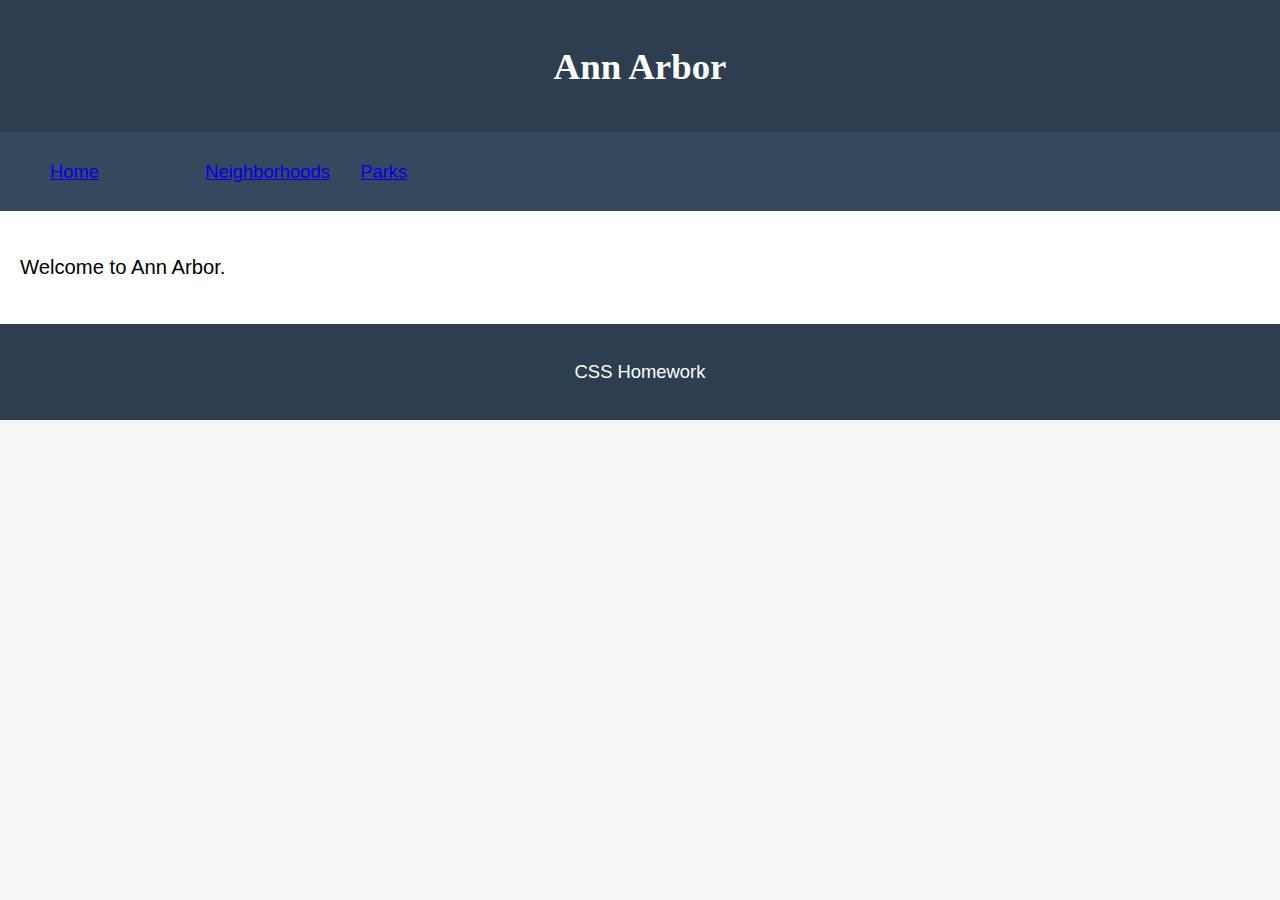
<file: index.html>
<!DOCTYPE html>
<html lang="en">
<head>
<meta charset="UTF-8">
<title>Ann Arbor</title>
<link rel="stylesheet" href="style.css">
</head>
<body>

<header>
<h1>Ann Arbor</h1>
</header>

<nav>
<ul>
<li><a href="index.html">Home</a></li>
<li><a href="page2.html">Neighborhoods</a></li>
<li><a href="page3.html">Parks</a></li>
</ul>
</nav>

<main>
<p>Welcome to Ann Arbor.</p>
</main>

<footer>
<p>CSS Homework</p>
</footer>

</body>
</html>
</file>
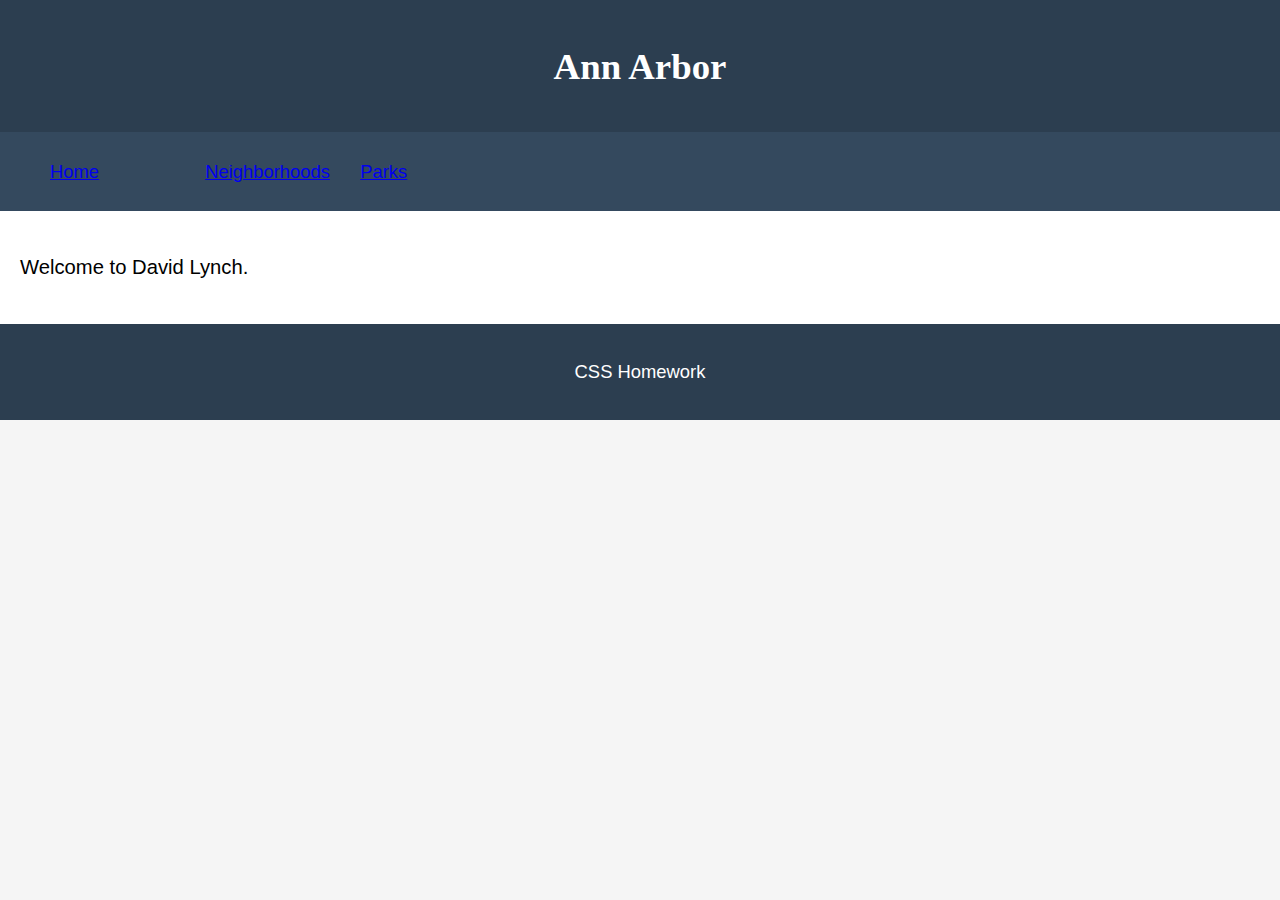
<file: page2.html>
<!DOCTYPE html>
<html lang="en">
<head>
<meta charset="UTF-8">
<title>David Lynch</title>
<link rel="stylesheet" href="style.css">
</head>
<body>

<header>
<h1>Ann Arbor</h1>
</header>

<nav>
<ul>
<li><a href="index.html">Home</a></li>
<li><a href="page2.html">Neighborhoods</a></li>
<li><a href="page3.html">Parks</a></li>
</ul>
</nav>

<main>
<p>Welcome to David Lynch.</p>
</main>

<footer>
<p>CSS Homework</p>
</footer>

</body>
</html>
</file>
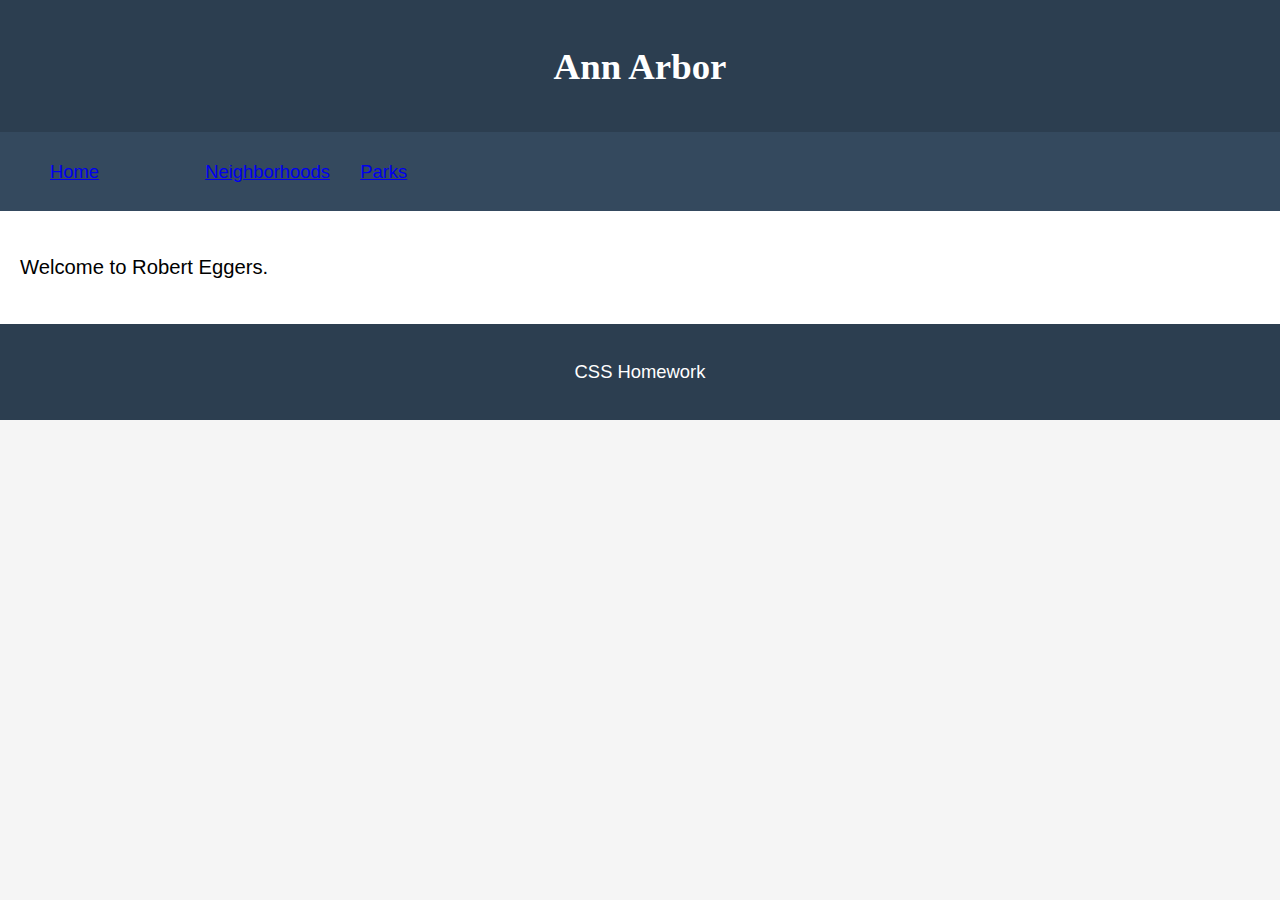
<file: page3.html>
<!DOCTYPE html>
<html lang="en">
<head>
<meta charset="UTF-8">
<title>Robert Eggers</title>
<link rel="stylesheet" href="style.css">
</head>
<body>

<header>
<h1>Ann Arbor</h1>
</header>

<nav>
<ul>
<li><a href="index.html">Home</a></li>
<li><a href="page2.html">Neighborhoods</a></li>
<li><a href="page3.html">Parks</a></li>
</ul>
</nav>

<main>
<p>Welcome to Robert Eggers.</p>
</main>

<footer>
<p>CSS Homework</p>
</footer>

</body>
</html>
</file>
<file: style.css>
body {
    font-family: Arial, Helvetica, sans-serif;
    font-size: 115%;
    background-color: #f5f5f5;
    margin: 0;
}

header {
    background-color: #2c3e50;
    padding: 20px;
}

nav {
    background-color: #34495e;
    padding: 10px;
}

main {
    background-color: #ffffff;
    font-size: 110%;
    padding: 20px;
}

footer {
    background-color: #2c3e50;
    color: white;
    text-align: center;
    padding: 15px;
}

li {
    display: inline-block;
    width: 150px;
}

h1 {
    text-align: center;
    font-family: Georgia, 'Times New Roman', serif;
    color: #ffffff;
}

p {
    line-height: 1.6;
}
</file>
